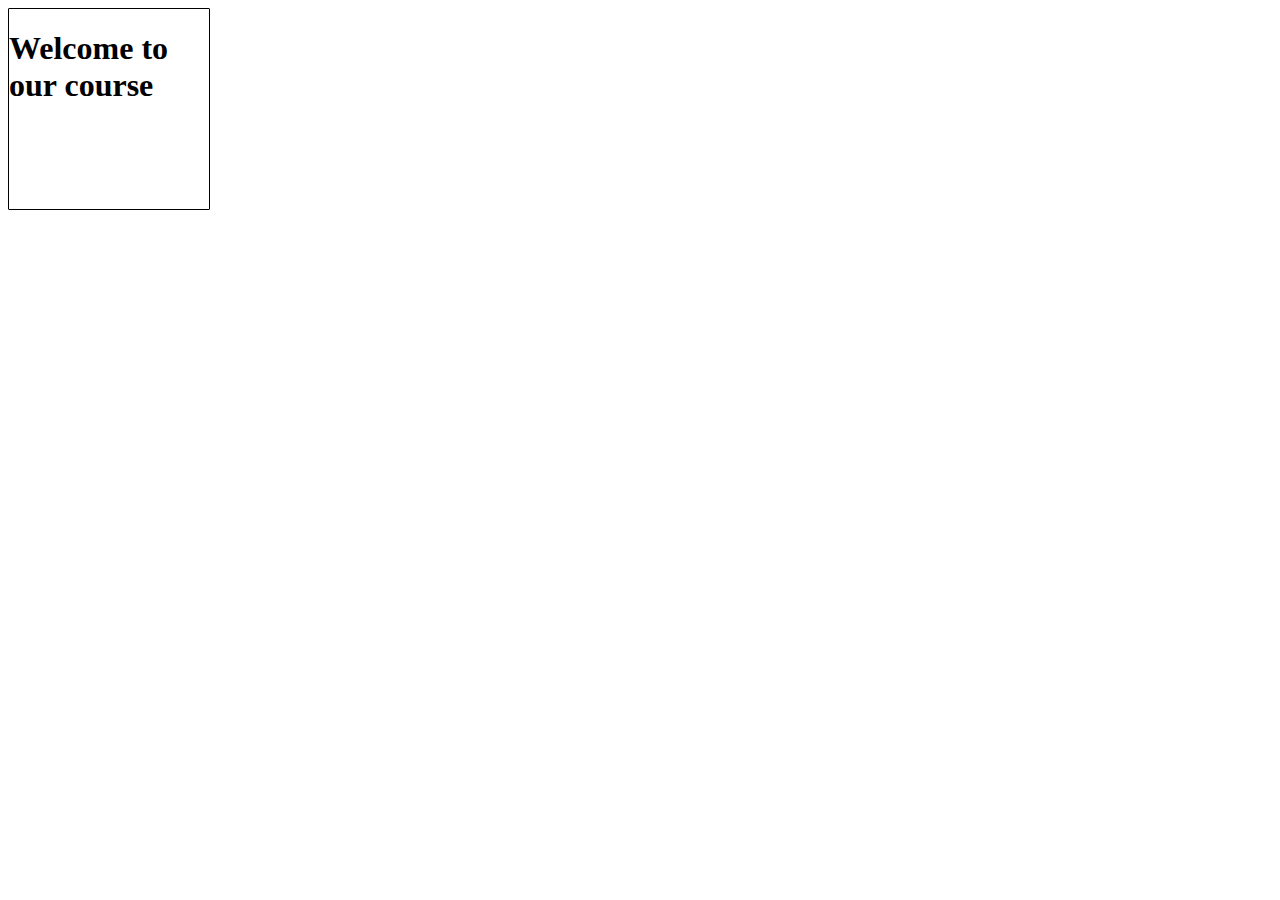
<file: int.html>
<!DOCTYPE html>
<html lang="en">
<head>
    <meta charset="UTF-8">
    <meta name="viewport" content="width=device-width, initial-scale=1.0">
    <title>Document</title>
    <link rel="stylesheet" href="int.css">

</head>
<body>
    <div class="container">
        <h1>Welcome to our course</h1>
   
    </div>
</body>
</html>
</file>
<file: int.css>
.container{
    height: 200px;
    width: 200px;
    border: 1px solid black;
    border-radius: 1px;
}
</file>
